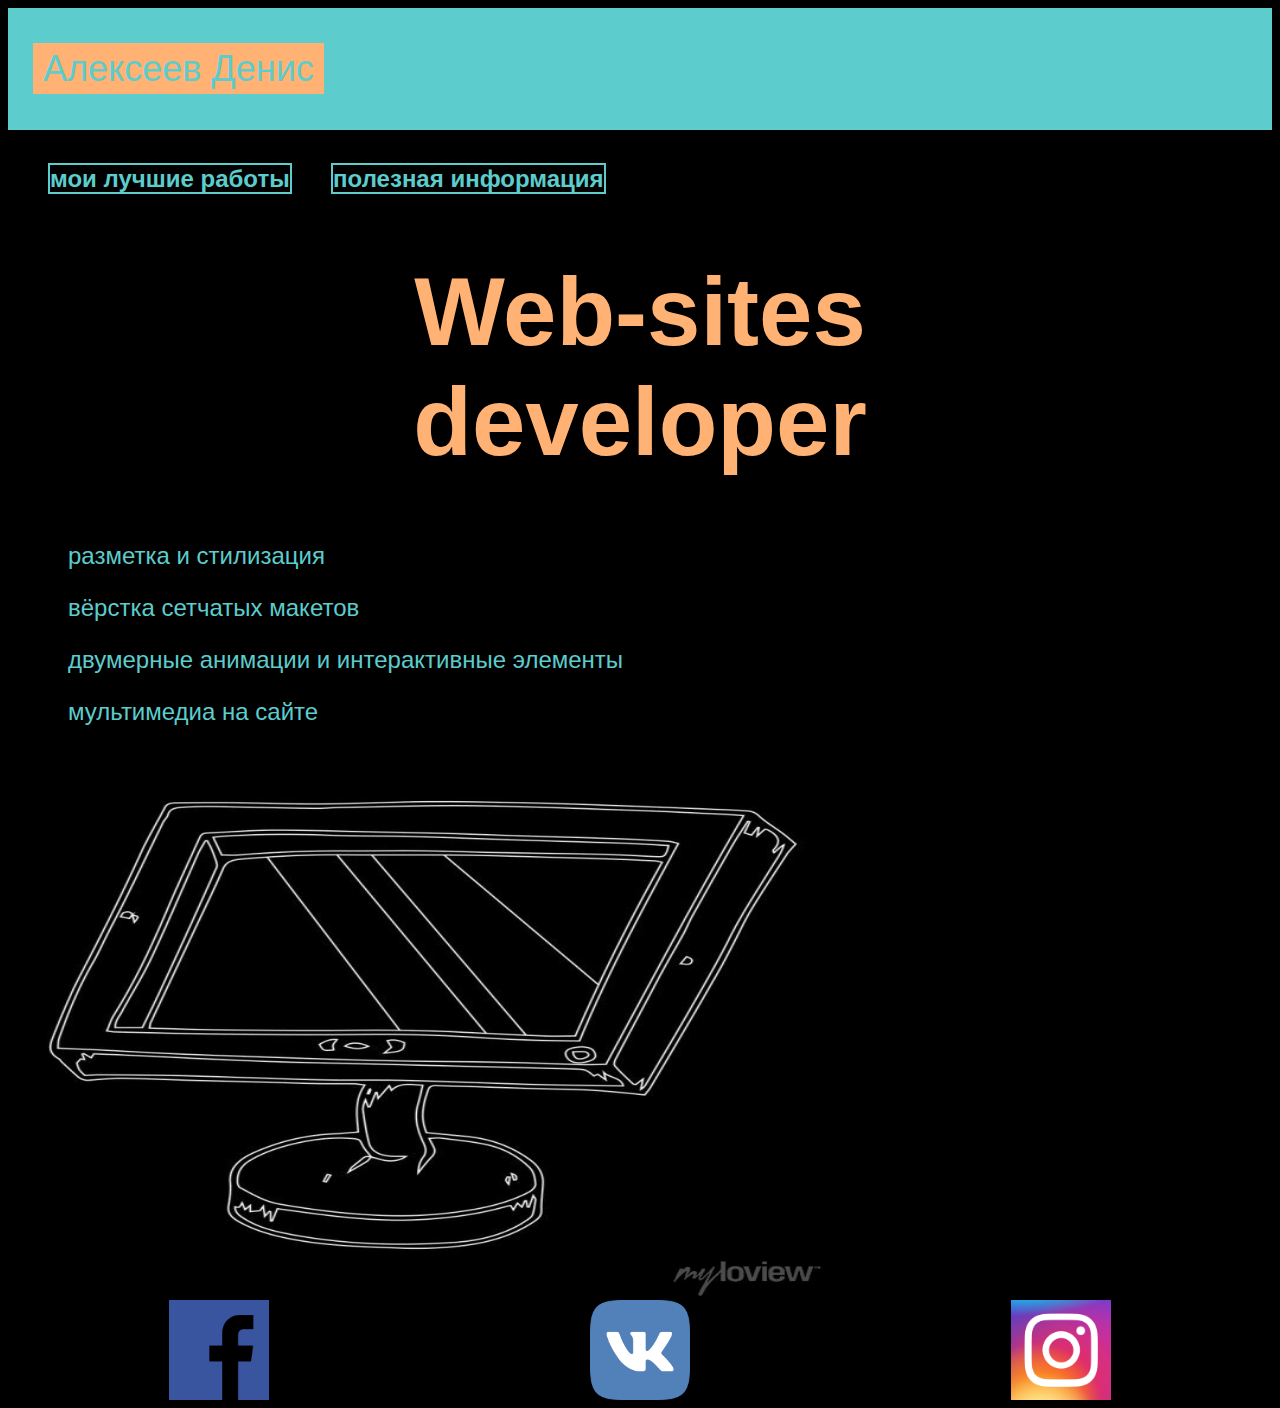
<file: index.html>
<html>
  <head>
    <title>Алексеев Денис</title>
    <link rel="stylesheet" href="style.css"/>
    <meta name="google-site-verification" content="A0hsEMP-qMuB8_jy2tIj2Bkw7orHw5daN71E0-_ON5Q" />
  </head>
  <body>
    <header>
      <a class="link-header" href="leonov.html">Алексеев Денис</a>
    </header>
    <main>
      <nav>
        <a class="link-nav" href="mysites.html"><b>мои лучшие работы</b></a>
        <a class="link-nav" href="info.html"><b>полезная информация</b></a>
      </nav>
      <h1>Web-sites<br/> developer</h1>
      <p>разметка и стилизация</p>
      <p>вёрстка сетчатых макетов</p>
      <p>двумерные анимации и интерактивные элементы</p>
      <p>мультимедиа на сайте</p>
      <img src="monitor-icon-vector-illustration-of-a-monitor-hand-drawn-computer-monitor-lcd-monitor-700-147832756.jpg" width="830px" height="550px"/>
    </main>
    <footer>
      <a class="social" href=""><img src="124010.png" width="100px" height="100px"/></a>
      <a class="social" href=""><img src="ВКонтакте.png" width="100px" height="100px"/></a>
      <a class="social" href=""><img src="unnamed.png" width="100px" height="100px"/></a>
    </footer>
  </body>
</html>
</file>
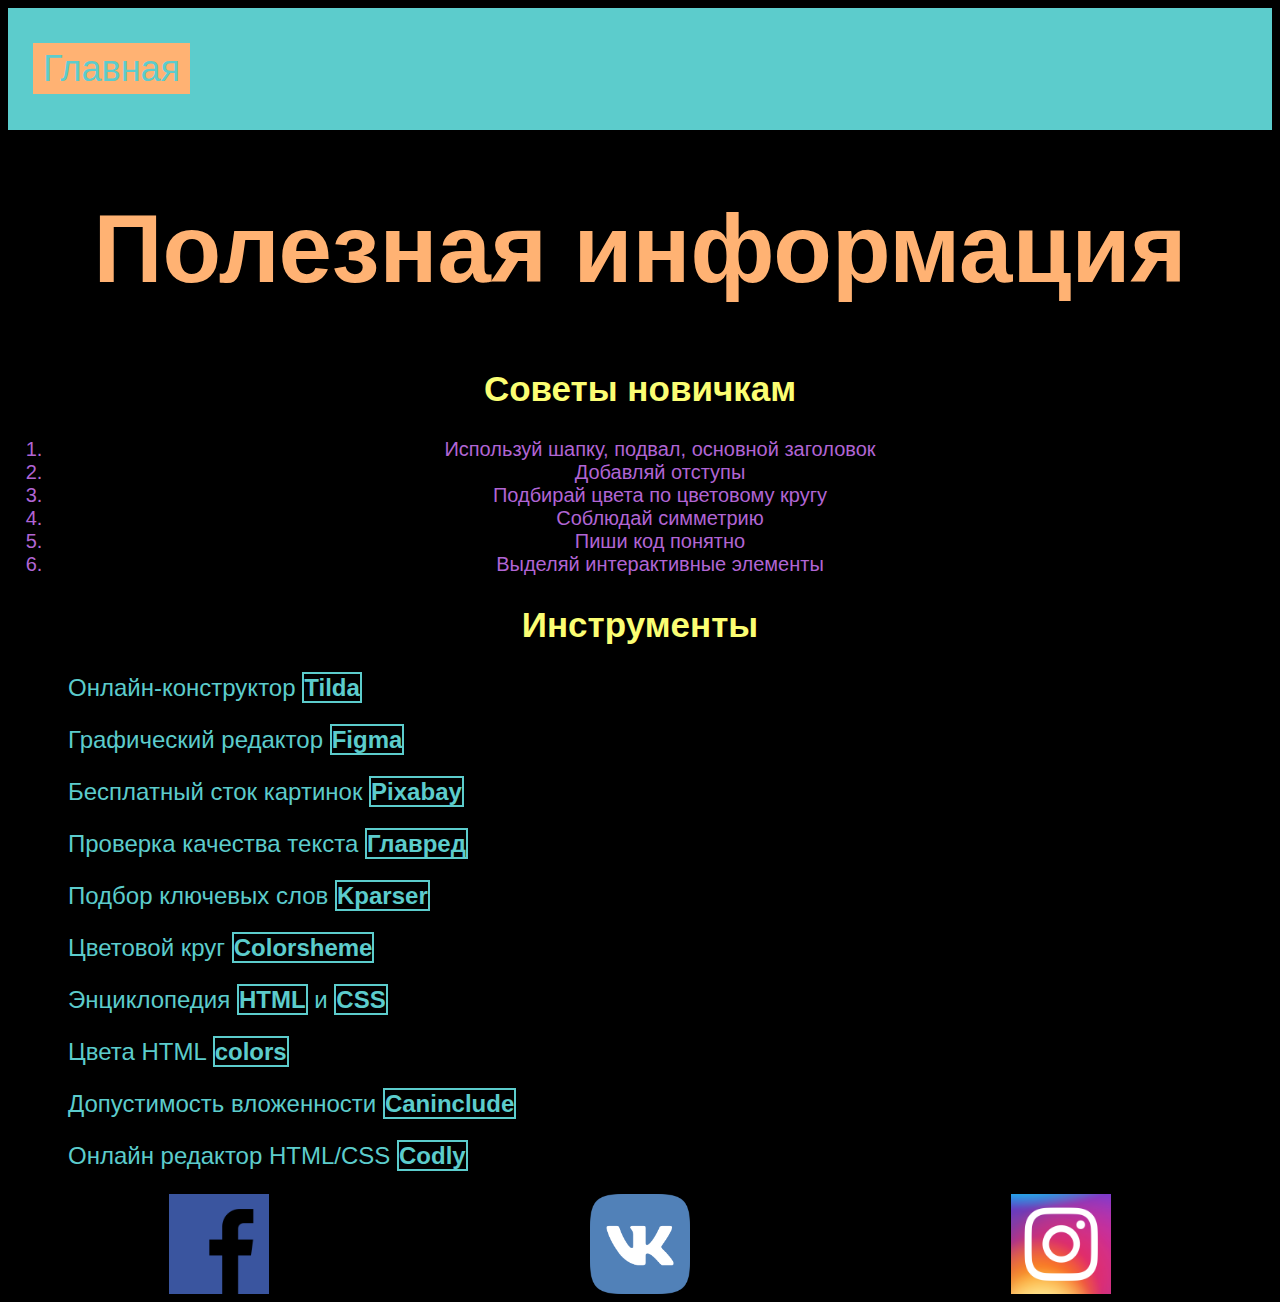
<file: info.html>
<html>
  <head>
    <title>Полезная информация</title>
    <link rel="stylesheet" href="style.css"/>
  </head>
  <body>
    <header>
      <a class="link-header" href="index.html">Главная</a>
    </header>
    <main>
      <h1>Полезная информация</h1>
      <h2>Советы новичкам</h2>
      <ol>
        <li>Используй шапку, подвал, основной заголовок</li>
        <li>Добавляй отступы</li>
        <li>Подбирай цвета по цветовому кругу</li>
        <li>Соблюдай симметрию</li>
        <li>Пиши код понятно</li>
        <li>Выделяй интерактивные элементы</li>
      </ol>
      <h2>Инструменты</h2>
      <p>Онлайн-конструктор <a class="link-text" href="https://tilda.cc/ru/"><b>Tilda</b></a></p>
      <p>Графический редактор <a class="link-text" href="https://www.figma.com/"><b>Figma</b></a></p>
      <p>Бесплатный сток картинок <a class="link-text" href="https://pixabay.com/"><b>Pixabay</b></a></p>
      <p>Проверка качества текста <a class="link-text" href="https://glvrd.ru/"><b>Главред</b></a></p>
      <p>Подбор ключевых слов <a class="link-text" href="https://kparser.com/"><b>Kparser</b></a></p>
      <p>Цветовой круг <a class="link-text" href="https://colorscheme.ru/"><b>Colorsheme</b></a></p>
      <p>Энциклопедия <a class="link-text" href="http://htmlbook.ru/html"><b>HTML</b></a> и <a class="link-text" href="http://htmlbook.ru/css"><b>CSS</b></a></p>
      <p>Цвета HTML <a class="link-text" href="https://colorscheme.ru/html-colors.html"><b>colors</b></a></p>
      <p>Допустимость вложенности <a class="link-text" href="https://caninclude.glitch.me/"><b>Caninclude</b></a></p>
      <p>Онлайн редактор HTML/CSS <a  class="link-text" href="https://codly.ru/"><b>Codly</b></a></p>
    </main>
    <footer>
      <a class="social" href=""><img src="124010.png" width="100px" height="100px"/></a>
      <a class="social" href=""><img src="ВКонтакте.png" width="100px" height="100px"/></a>
      <a class="social" href=""><img src="unnamed.png" width="100px" height="100px"/></a>
    </footer>
  </body>
</html>
</file>
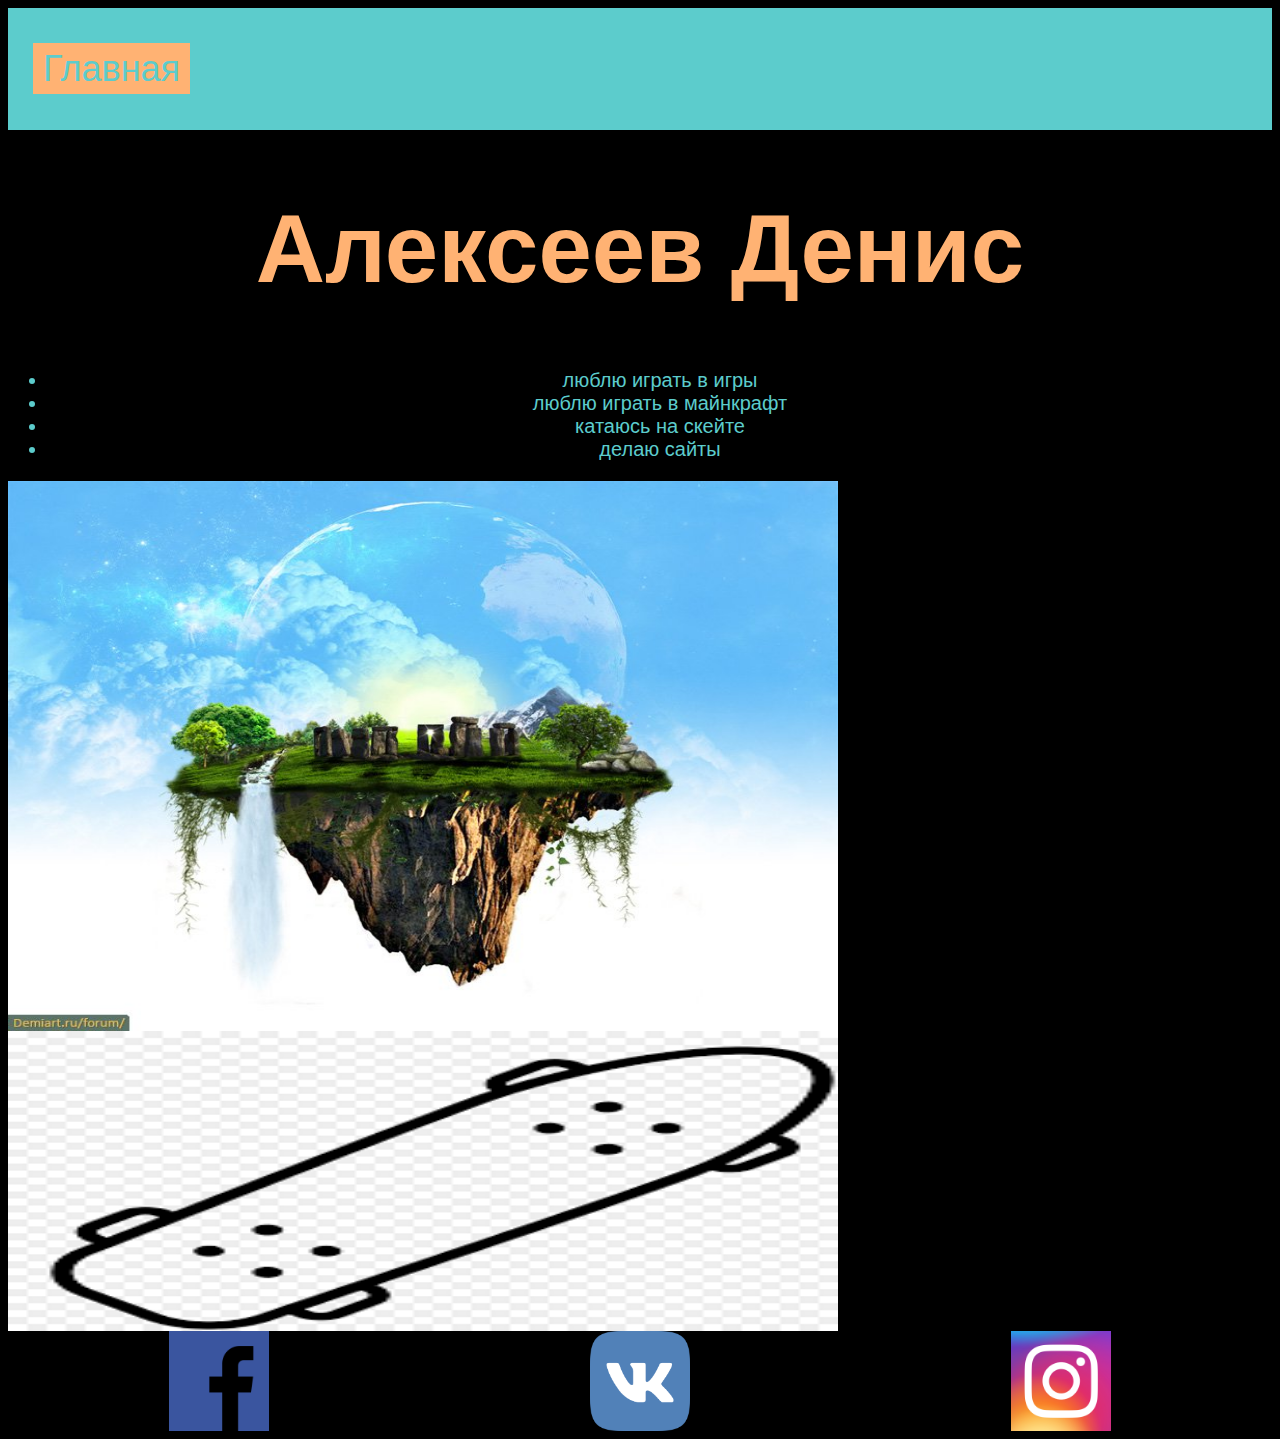
<file: leonov.html>
<html>
  <head>
    <title>Информация об А.Денисе</title>
    <link rel="stylesheet" href="style.css"/>
  </head>
  <body>
    <header>
      <a class="link-header" href="index.html">Главная</a>
    </header>
    <main>
      <h1>Алексеев Денис</h1>
      <ul>
        <li>люблю играть в игры</li>
        <li>люблю играть в майнкрафт</li>
        <li>катаюсь на скейте</li>
        <li>делаю сайты</li>
      </ul>
      <img src="post-86497-1443599749.jpg" width="830px" height="550px"/>
      <img src="Без названия.png" width="830px" height="300px"/>
    </main>
    <footer>
      <a class="social" href=""><img src="124010.png" width="100px" height="100px"/></a>
      <a class="social" href=""><img src="ВКонтакте.png" width="100px" height="100px"/></a>
      <a class="social" href=""><img src="unnamed.png" width="100px" height="100px"/></a>
    </footer>
  </body>
</html>
</file>
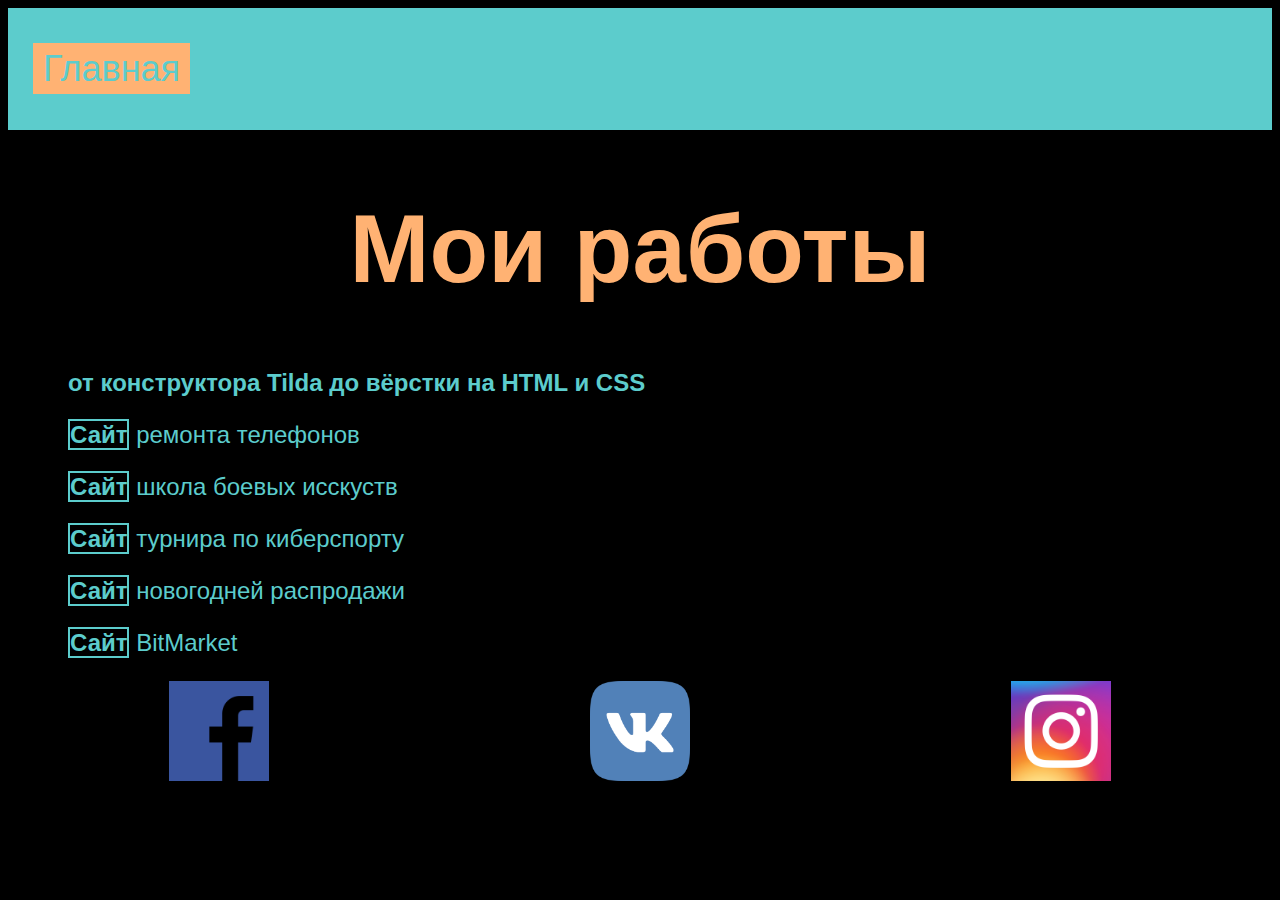
<file: mysites.html>
<html>
  <head>
    <title>Мои работы</title>
    <link rel="stylesheet" href="style.css"/>
  </head>
  <body>
    <header>
      <a class="link-header" href="index.html">Главная</a>
    </header>
    <main>
      <h1>Мои работы</h1>
      <p class="text-big"><b>от конструктора Tilda до вёрстки на HTML и CSS</b></p>
      <p><a class="link-text" href="https://gamereaperd2.github.io/001/"><b>Сайт</b></a> ремонта телефонов</p>
        <p><a class="link-text" href="https://gamereaperd2.github.io/Valorant/"><b>Сайт</b></a> школа боевых исскуств</p>
        <p><a class="link-text" href="https://gamereaperd2.github.io/Tyrnir/#games1"><b>Сайт</b></a> турнира по киберспорту</p>
      <p><a class="link-text" href="https://gamereaperd2.github.io/New-Years/#logo"><b>Сайт</b></a> новогодней распродажи</p>
        <p><a class="link-text" href="https://gamereaperd2.github.io/site/"><b>Сайт</b></a> BitMarket</p>
    </main>
    <footer>
      <a class="social" href=""><img src="124010.png" width="100px" height="100px"/></a>
      <a class="social" href=""><img src="ВКонтакте.png" width="100px" height="100px"/></a>
      <a class="social" href=""><img src="unnamed.png" width="100px" height="100px"/></a>
    </footer>
  </body>
</html>
</file>
<file: style.css>
body {
    font-family: sans-serif;
    background-color: black;
}

header{
    background-color: #5ccccc;
    padding: 40px 0px 40px 25px;
}

.link-header {
    background-color: #FFB273;
    padding: 5px 10px 5px 10px;
    font-size: 36px;
    text-decoration: none;
    color: #5ccccc;
}

nav {
    padding: 35px 40px 0px 40px;
}

.link-nav {
    color: #5ccccc;
    font-size: 24px;
    margin-right: 35px;
    text-decoration: none;
    border: 2px solid #5ccccc;
}

h1 {
    text-align: center;
    color: #FFB273;
    font-size: 96px;
}

footer {
    display: flex;
    justify-content: space-around;
}

ul {
    text-align: center;
    color: #5ccccc;
    font-size: 20px;
}

p {
    font-size: 24px;
    margin-left: 60px;
    color: #5ccccc;
}

.link-text {
    text-decoration: none;
    color: #5ccccc;
    border: 2px solid #5ccccc;
}

h2 {
    text-align: center;
    color: #FBFE73;
    font-size: 35px;
}

ol {
    text-align: center;
    color: #B165D4;
    font-size: 20px;
}
</file>
